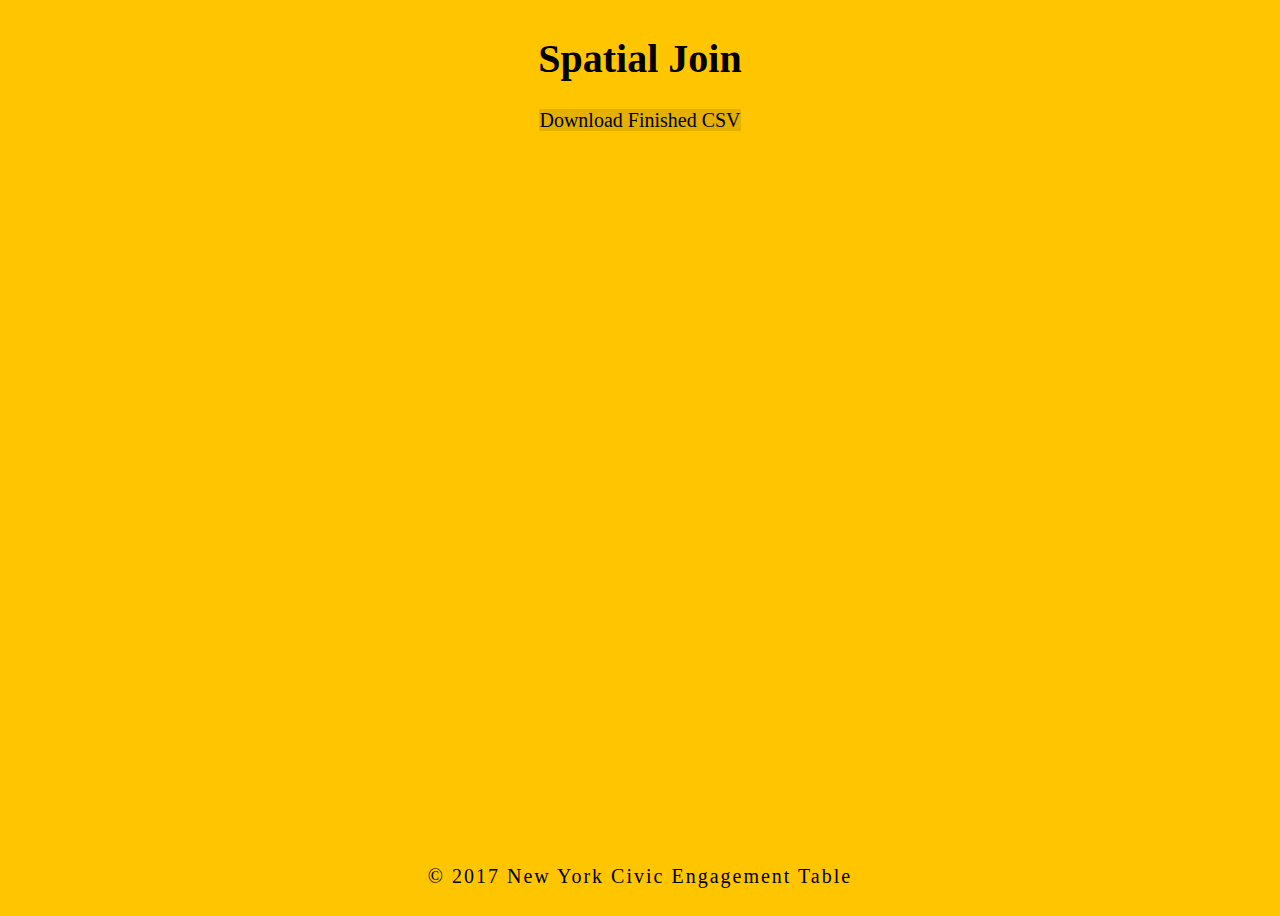
<file: results.html>
<!DOCTYPE html>
<html>
    <head>
        <meta charset="utf-8">
        <title>Download CSV</title>
        <link rel="stylesheet" href="css/styles.css">
    </head>
    <body class="Site">
        <main class="Site-content">
            <h1>Spatial Join</h1>
            <a href="" class="btn">Download Finished CSV</a>
        </main>
        <footer class="footer">
            <p>© 2017 New York Civic Engagement Table</p>
        </footer>
    </body>
</html>
</file>
<file: css/styles.css>
* {
    box-sizing: border-box;
}

html {
    background: #ffc600;
    font-family: 'Roboto Slab', serif;
    font-size: 20px;
    font-weight: 200;
    text-align: center;
}

.Site {
    display: flex;
    align-items: center;
    min-height: 100vh;
    flex-direction: column;
}

.Site-content {
    flex: 1;
}

a {
    color: black;
    background: rgba(0, 0, 0, 0.1);
    text-decoration: none;
}

input {
    width: 50%;
    padding: 20px;
    margin: 0 auto;
}

/* change color of placeholder text */
::-webkit-input-placeholder {
    color: #778899;
}

/* Firefox 18- */
:-moz-placeholder {
    color: #778899;
}

/* Firefox 19+ */
::-moz-placeholder {
    color: #778899;
}

:-ms-input-placeholder {
    color: #778899;
}
/* because Firefox reduces the opacity of the placeholder to 0.54 by default */
:-moz-placeholder {
    opacity: 1;
}

.upload-form {
    max-width: 800px;
    width: 100%;
    margin: 50px auto;
    color: #0FA3B1;
}

input.people-select,
input.shapes-select {
    margin: 0;
    width: 50%;
    text-align: center;
    outline: 0;
    border: 0;
    border: 10px solid #F7F7F7;
    position: relative;
    top: 10px;
    z-index: 2;
    border-radius: 5px;
    font-family: 'Roboto Slab', serif;
    font-size: 40px;
    box-shadow: 0 0 5px rgba(0, 0, 0, 0.12) inset 0 0 2px rgba(0, 0, 0, 0.19);
}

.suggestions {
    margin: 0;
    padding: 0;
    position: relative;
    /*perspective: 20px;*/
}

.suggestions li {
    background: white;
    list-style: none;
    border-bottom: 1 px solid #D8D8D8;
    box-shadow: 0 0 10px rgna(0, 0, 0, 0.14);
    margin: 0;
    padding: 20px;
    transition: background 0.2s;
    display: flex;
    justify-content: space-between;
    text-transform: capitalize;
}

.suggestions li:nth-child(even) {
    transform: perspective(100px) rotateX(3deg) translateY(2px) scale(1.001);
    background: linear-gradient(to bottom, #ffffff 0%, #EFEFEF 100%);
}

.suggestions li:nth-child(odd) {
    transform: perspective(100px) rotateX(-3deg) translateY(3px);
    background: linear-gradient(to top, #ffffff 0%, #EFEFEF 100%);
}

span.population {
    font-size: 15px;
}

.details {
    text-align: center;
    font-size: 15px;
}

.hl {
    background: #ffc600;
}

.love {
    text-align: center;
}

.footer {
    font-family: 'Roboto Slab', serif;
    letter-spacing: 0.1em;
    text-align: center;
}
</file>
